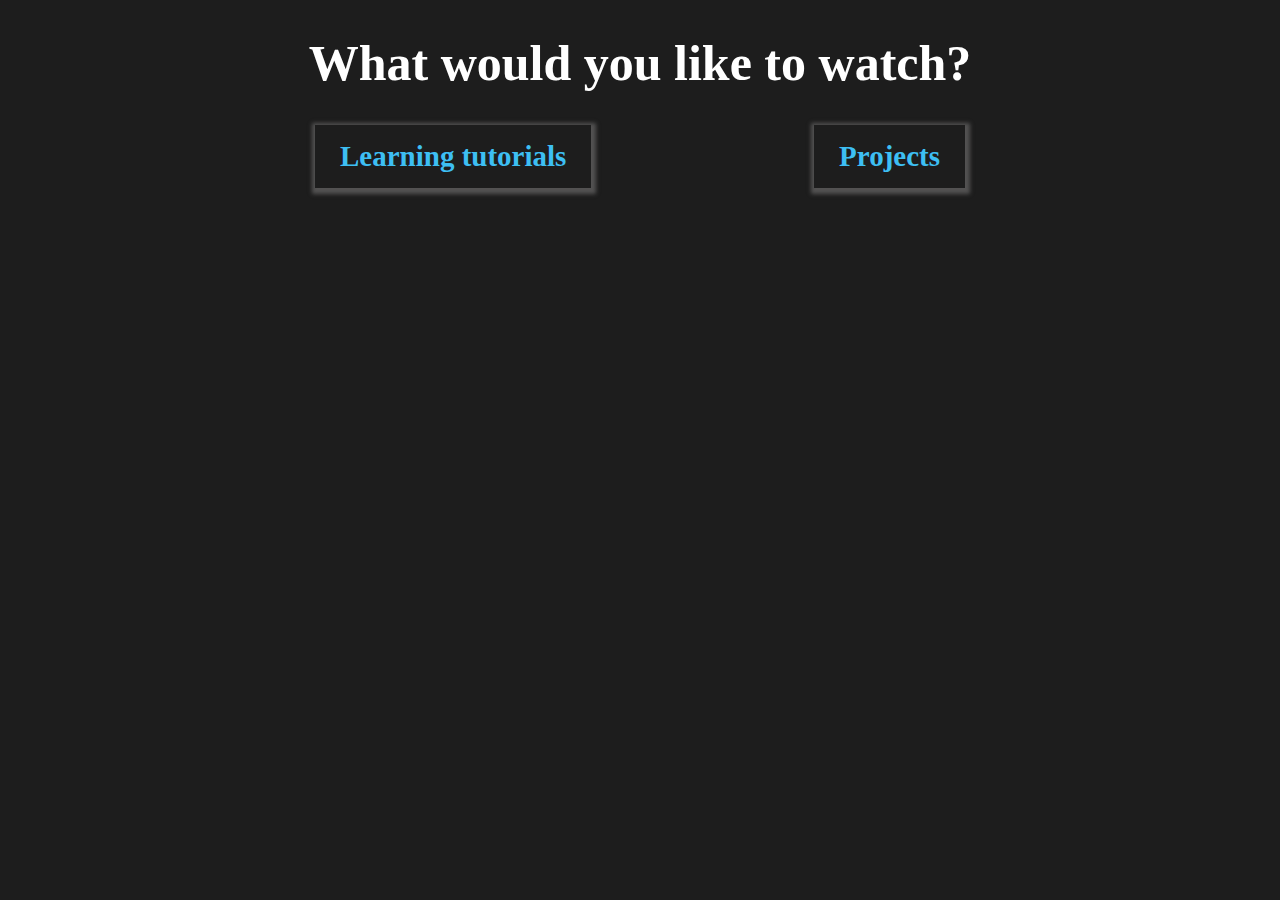
<file: templates/ask.html>
<!DOCTYPE html>
<html lang="en">

<head>
    <meta charset="UTF-8">
    <meta http-equiv="X-UA-Compatible" content="IE=edge">
    <meta name="viewport" content="width=device-width, initial-scale=1.0">
    <title>ASK</title>
    <style>
        body {
            background: rgb(29, 29, 29);
        }
        
        h1 {
            color: white;
            font-size: 50px;
            text-decoration: none;
            background: none;
            text-align: center;
        }
        
        #pagebtns {
            width: 650px;
            display: flex;
            flex-direction: row;
            justify-content: space-between;
            position: relative;
            /* left: 35.5%; */
            margin: auto;
            margin-top: 20px;
        }
        
        #pagebtns a {
            text-decoration: none;
            color: #3dbff3;
            font-size: 29px;
            font-weight: 600;
            box-shadow: 1px 2px 4px 4px rgb(83 82 82);
            padding: 15px 25px;
            background: none;
        }
        
        @media(max-width:900px) {
            h1 {
                font-size: 40px;
            }
            #pagebtns {
                width: 200px;
                display: flex;
                flex-direction: column;
                /* justify-content: space-between; */
                /* position: relative; */
                margin: auto;
            }
            #pagebtns a {
                font-size: 20px;
                font-weight: 600;
                box-shadow: 1px 2px 4px 4px rgb(83 82 82);
                padding: 15px 15px;
                background: none;
            }
            #pagebtns #second {
                margin-top: 30px;
            }
        }
    </style>
</head>

<body>

    <h1>What would you like to watch?</h1>
    <div id="pagebtns">
        <a href="/javascript/showinfo">Learning tutorials</a>
        <a href="/pr/showinfo" id="second">Projects</a>
    </div>
</body>

</html>
</file>
